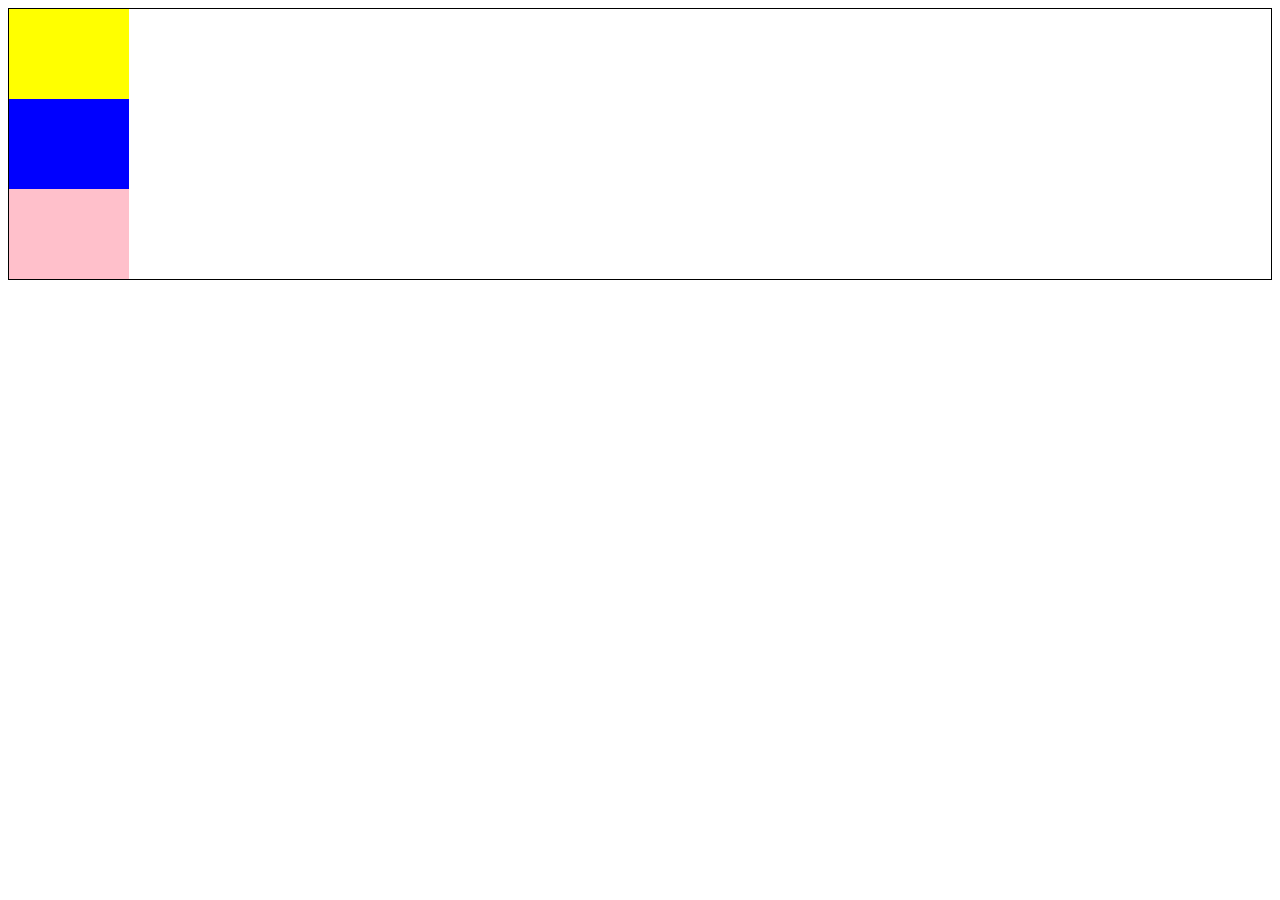
<file: Problema/Parte1/index.html>
<!DOCTYPE html>
<html>
	<head>
		<meta charset="UTF-8">
	    <title>float</title>
	    <link rel="stylesheet" type="text/css" href="css/main.css">
	</head>
<body>
	  <div class="padre">
		<div class=" bloque ye"></div>
		<div class="bloque blu"></div>
		<div class="bloque pi"></div>
      </div>	
</body>
</html>
</file>
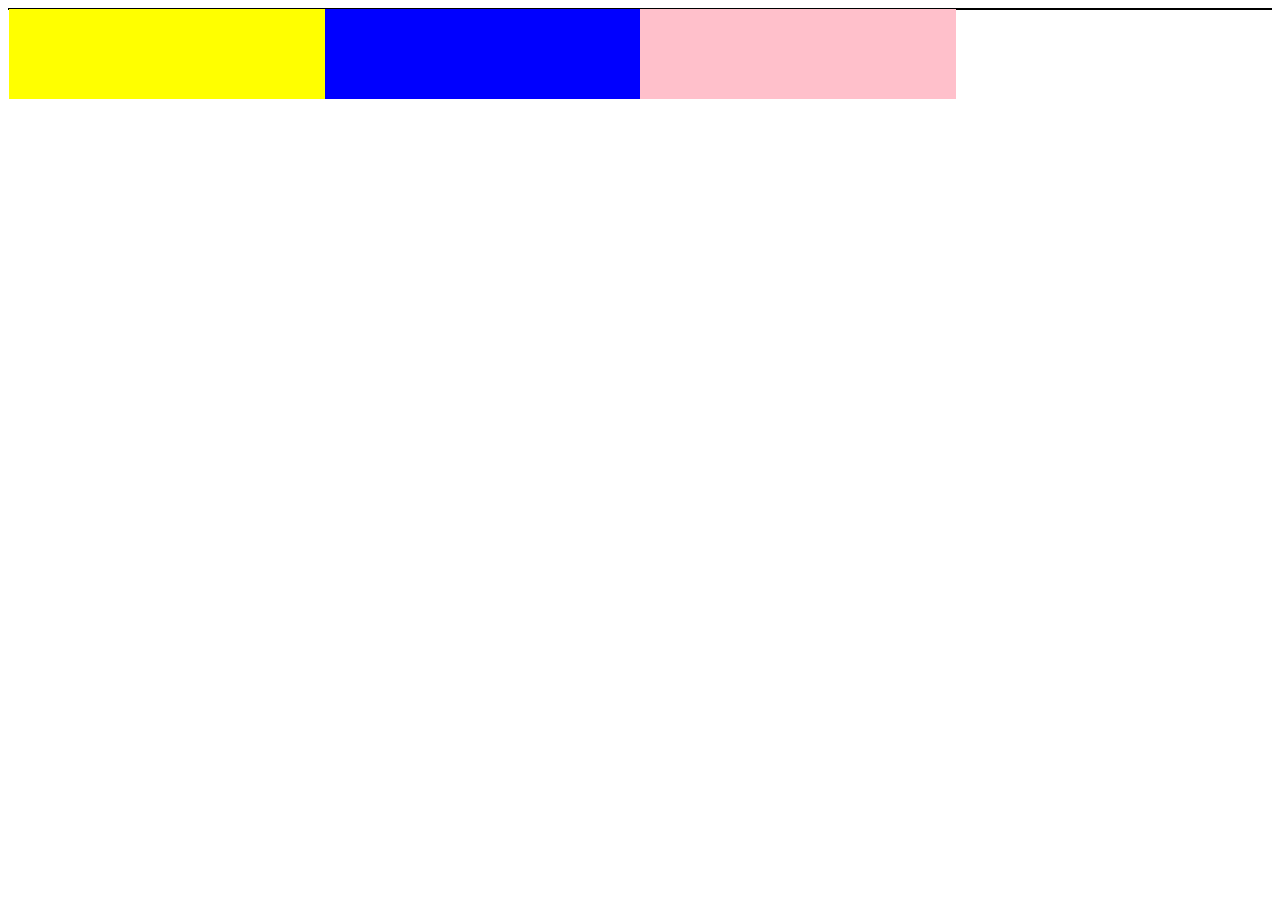
<file: Problema/Parte2/index.html>
<!DOCTYPE html>
<html>
	<head>
		<meta charset="UTF-8">
	    <title>float2</title>
	    <link rel="stylesheet" type="text/css" href="css/main.css">
	</head>
	<body class="padre">
		<div class="ye bloque"></div>
		<div class="blu bloque"></div>
		<div class="pi bloque"></div>
	</body>
</html>
</file>
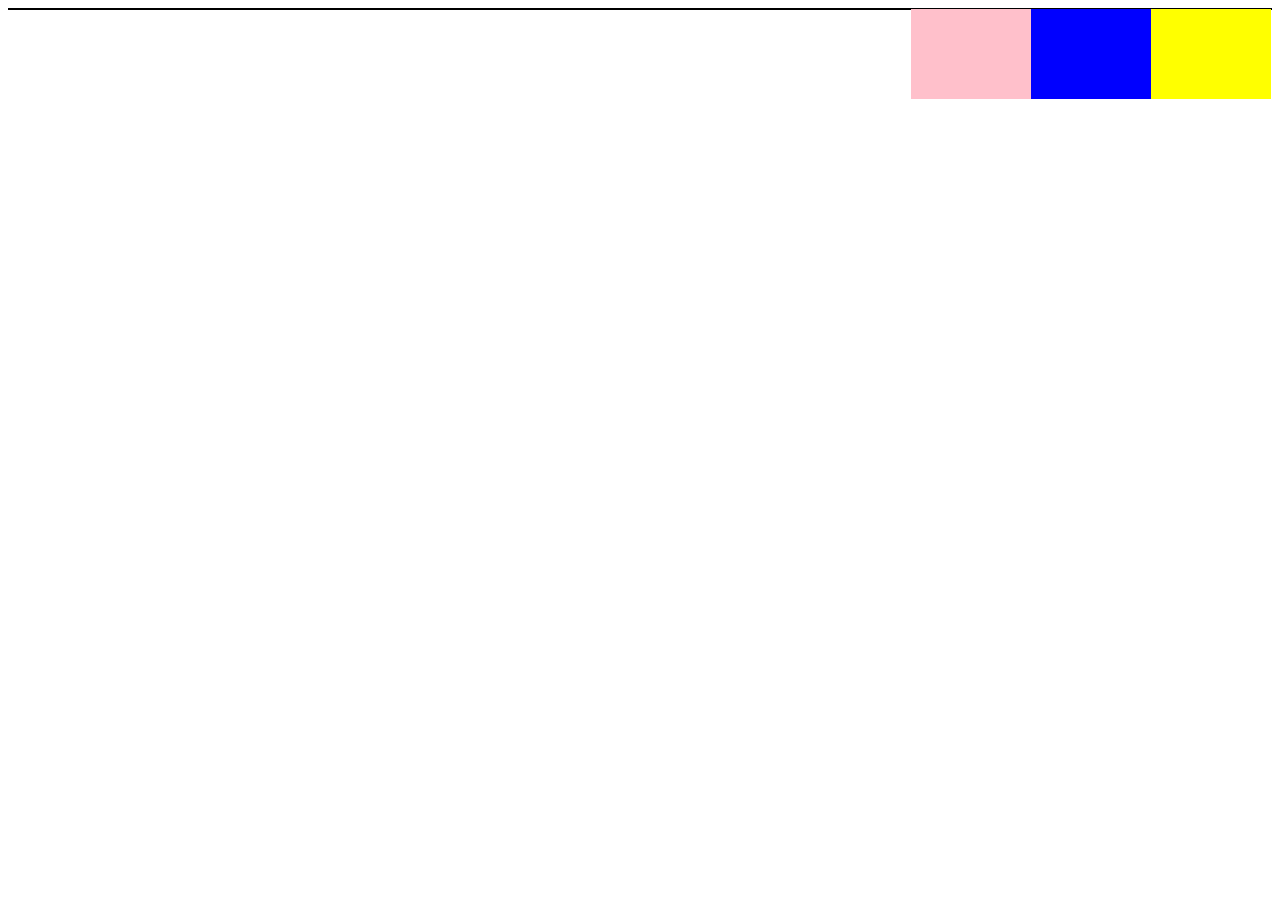
<file: Problema/Parte3/index.html>
<!DOCTYPE html>
<html>
	<head>
		<meta charset="UTF-8">
	    <title>float3</title>
	    <link rel="stylesheet" type="text/css" href="css/main.css">
	</head>
	<body class="padre">
		<div class="ye bloque"></div>
		<div class="blu bloque"></div>
		<div class="pi bloque"></div>
	</body>
</html>
</file>
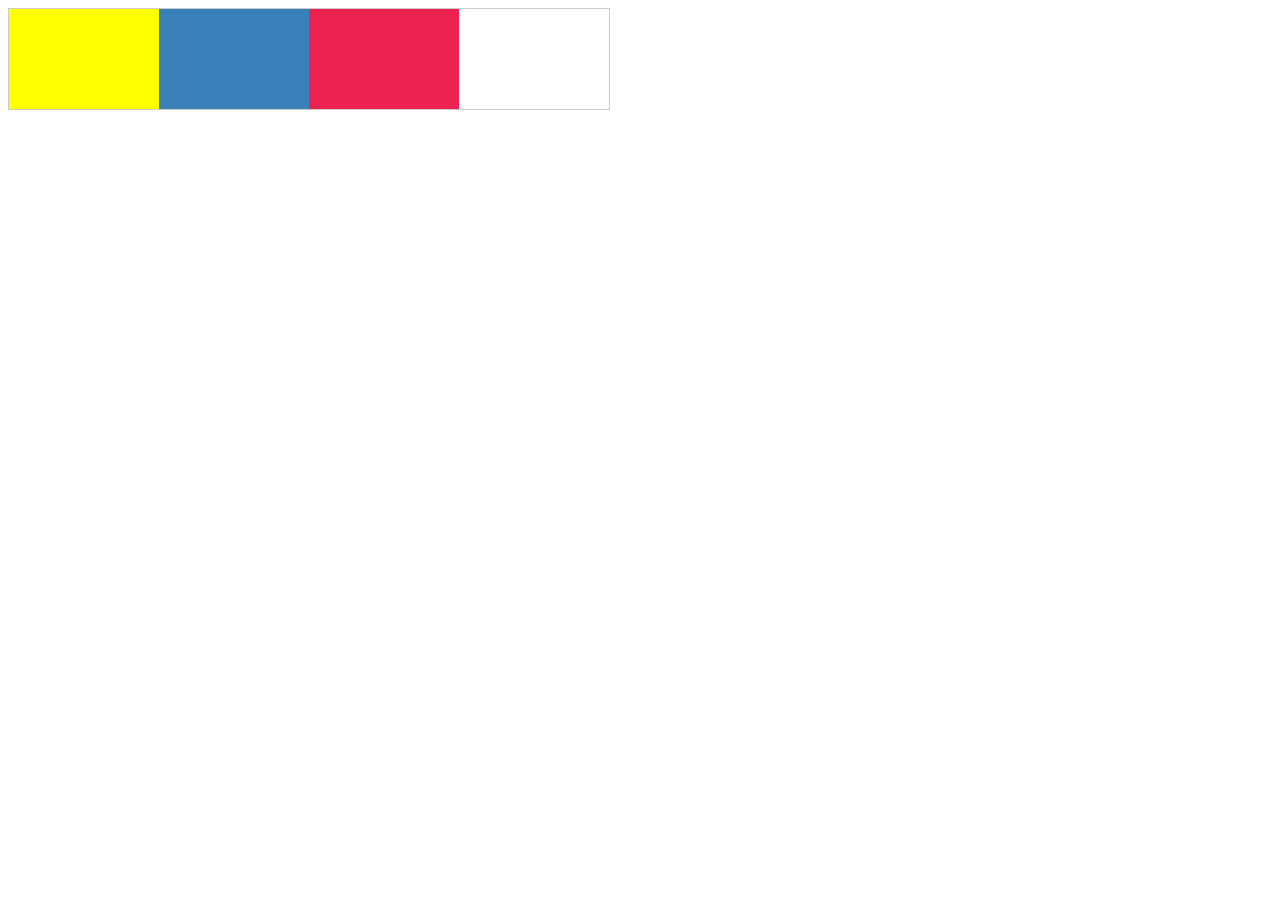
<file: Problema/Parte4/index.html>
<!DOCTYPE html>
<html>
	<head>
		<meta charset="UTF-8">
		<title>Floating</title>
		<link rel="stylesheet" type="text/css" href="css/main.css">
	</head>
	<body>
		<div class="caja clearfix">
			<div class="bloque amarillo"></div>
			<div class="bloque azul"></div>
			<div class="bloque rojo"></div>
		</div>
	</body>
</html>
</file>
<file: Problema/Parte1/css/main.css>
.ye{
 background-color: yellow;
}
.blu{
 background-color: blue;
}
.pi{
 background-color: pink;
}
.padre{
	border: 1px solid black;
}
.bloque{
 width: 120px ;
 height: 90px;
}
</file>
<file: Problema/Parte2/css/main.css>
.ye{
 background-color: yellow;
}
.blu{
 background-color: blue;
 }
.pi{
 background-color: pink;
}
.padre{
	border: 1px solid black;
}
.bloque{
width: 25%;
 height: 90px;
 float: left;	
}
</file>
<file: Problema/Parte3/css/main.css>
.ye{
 background-color: yellow;
}
.blu{
 background-color: blue;
}
.pi{
 background-color: pink;
 }
.padre{
	border: 1px solid black;
}
.bloque{
width: 120px ;
 height: 90px;
 float: right;
}
</file>
<file: Problema/Parte4/css/main.css>
.caja {
	width: 600px;
	border: 1px solid #CCC;
}

.bloque {
	width: 25%;
	height: 100px;
	float: left;
}

.amarillo {
	background-color: #FFFF00;
}

.azul {
	background-color: #3A81BA;
}

.rojo {
	background-color: #ED2251;
}

.clearfix:before, .clearfix:after {
   content: " ";
   display: table;
}

.clearfix:after {
   clear: both;
}
</file>
